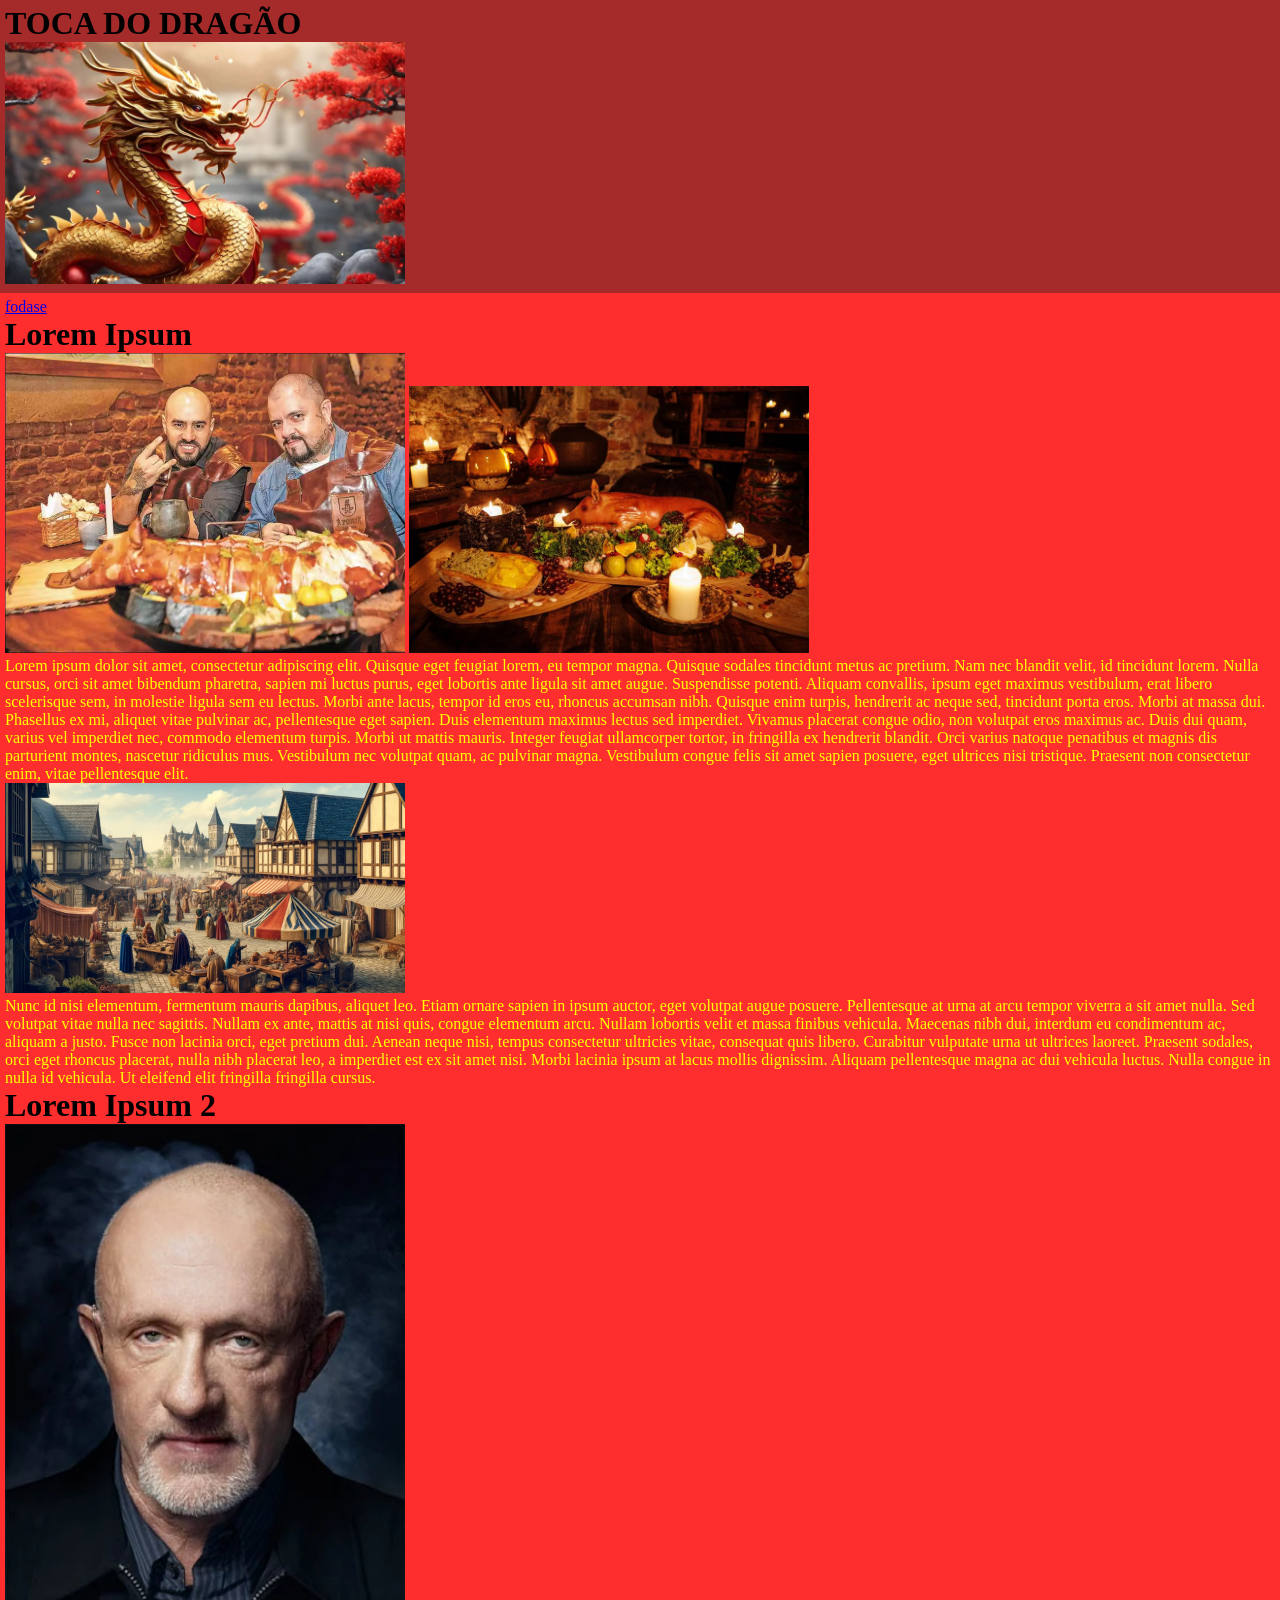
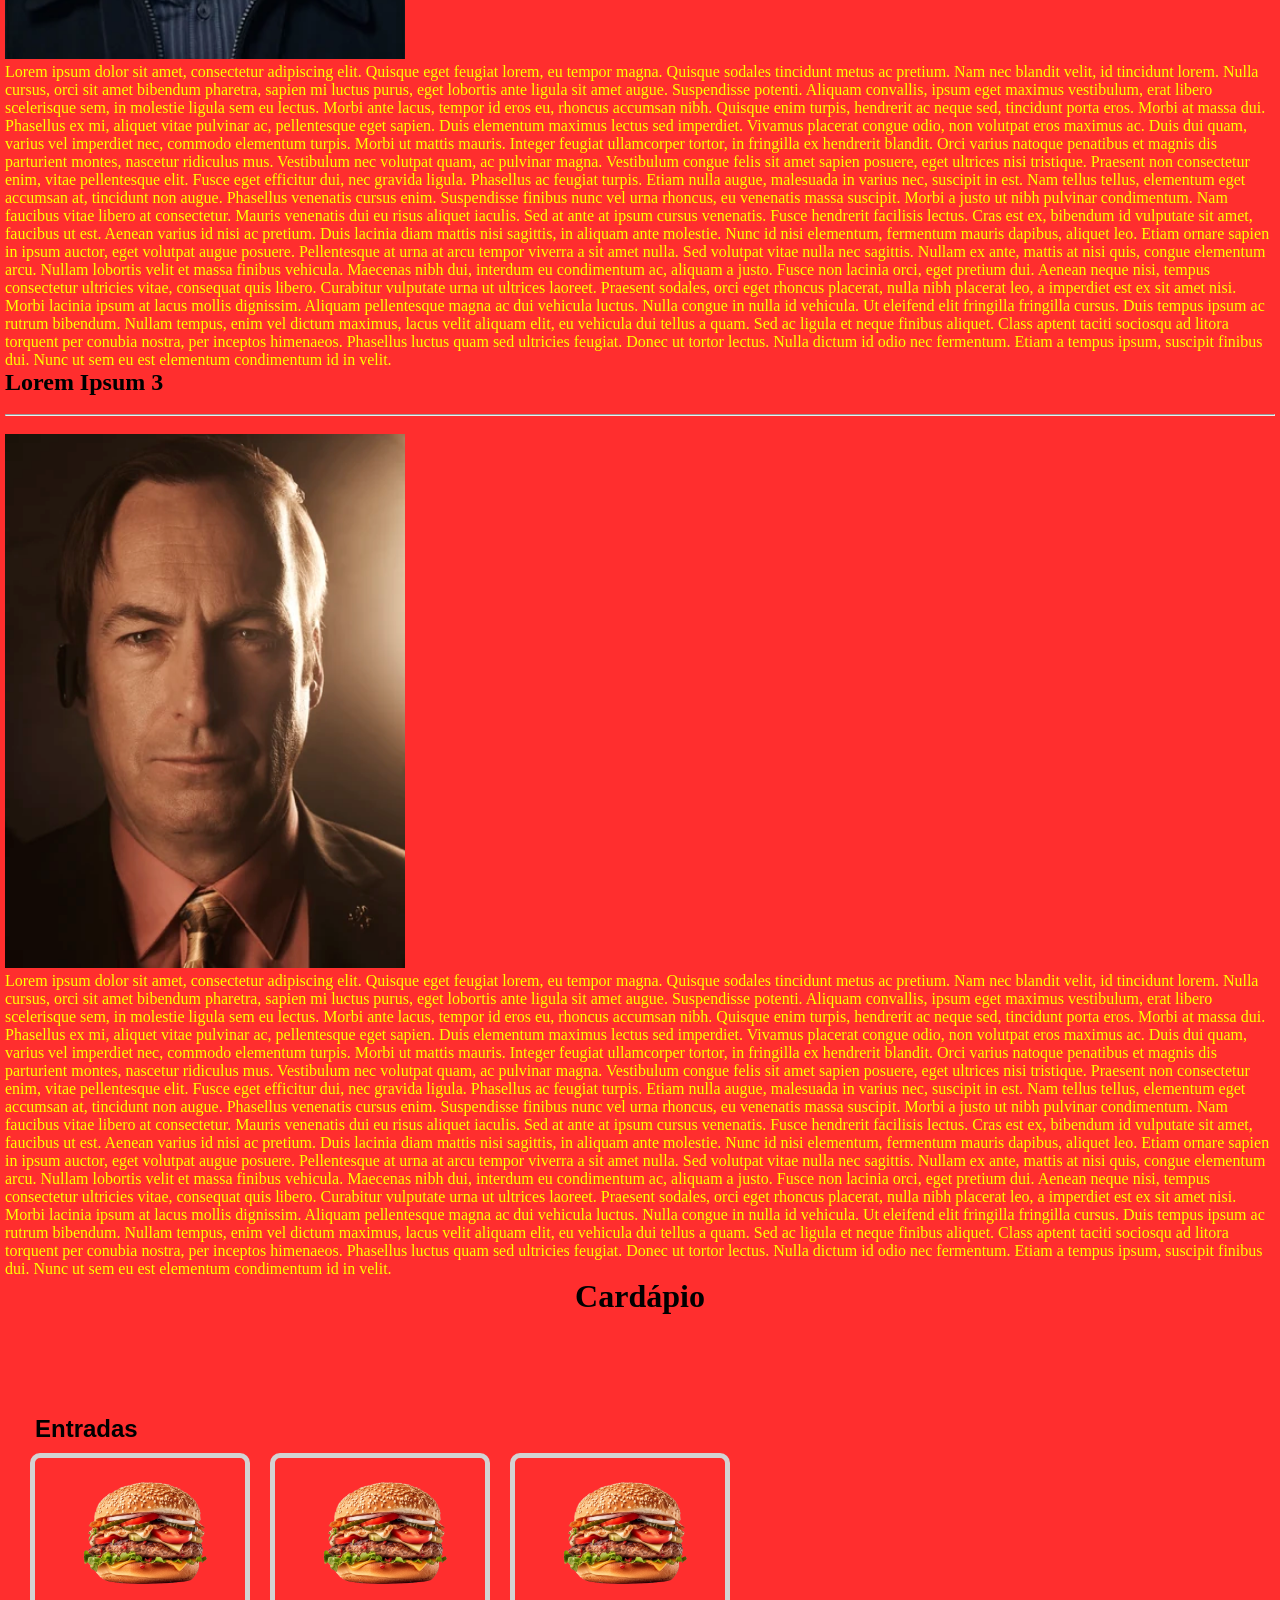
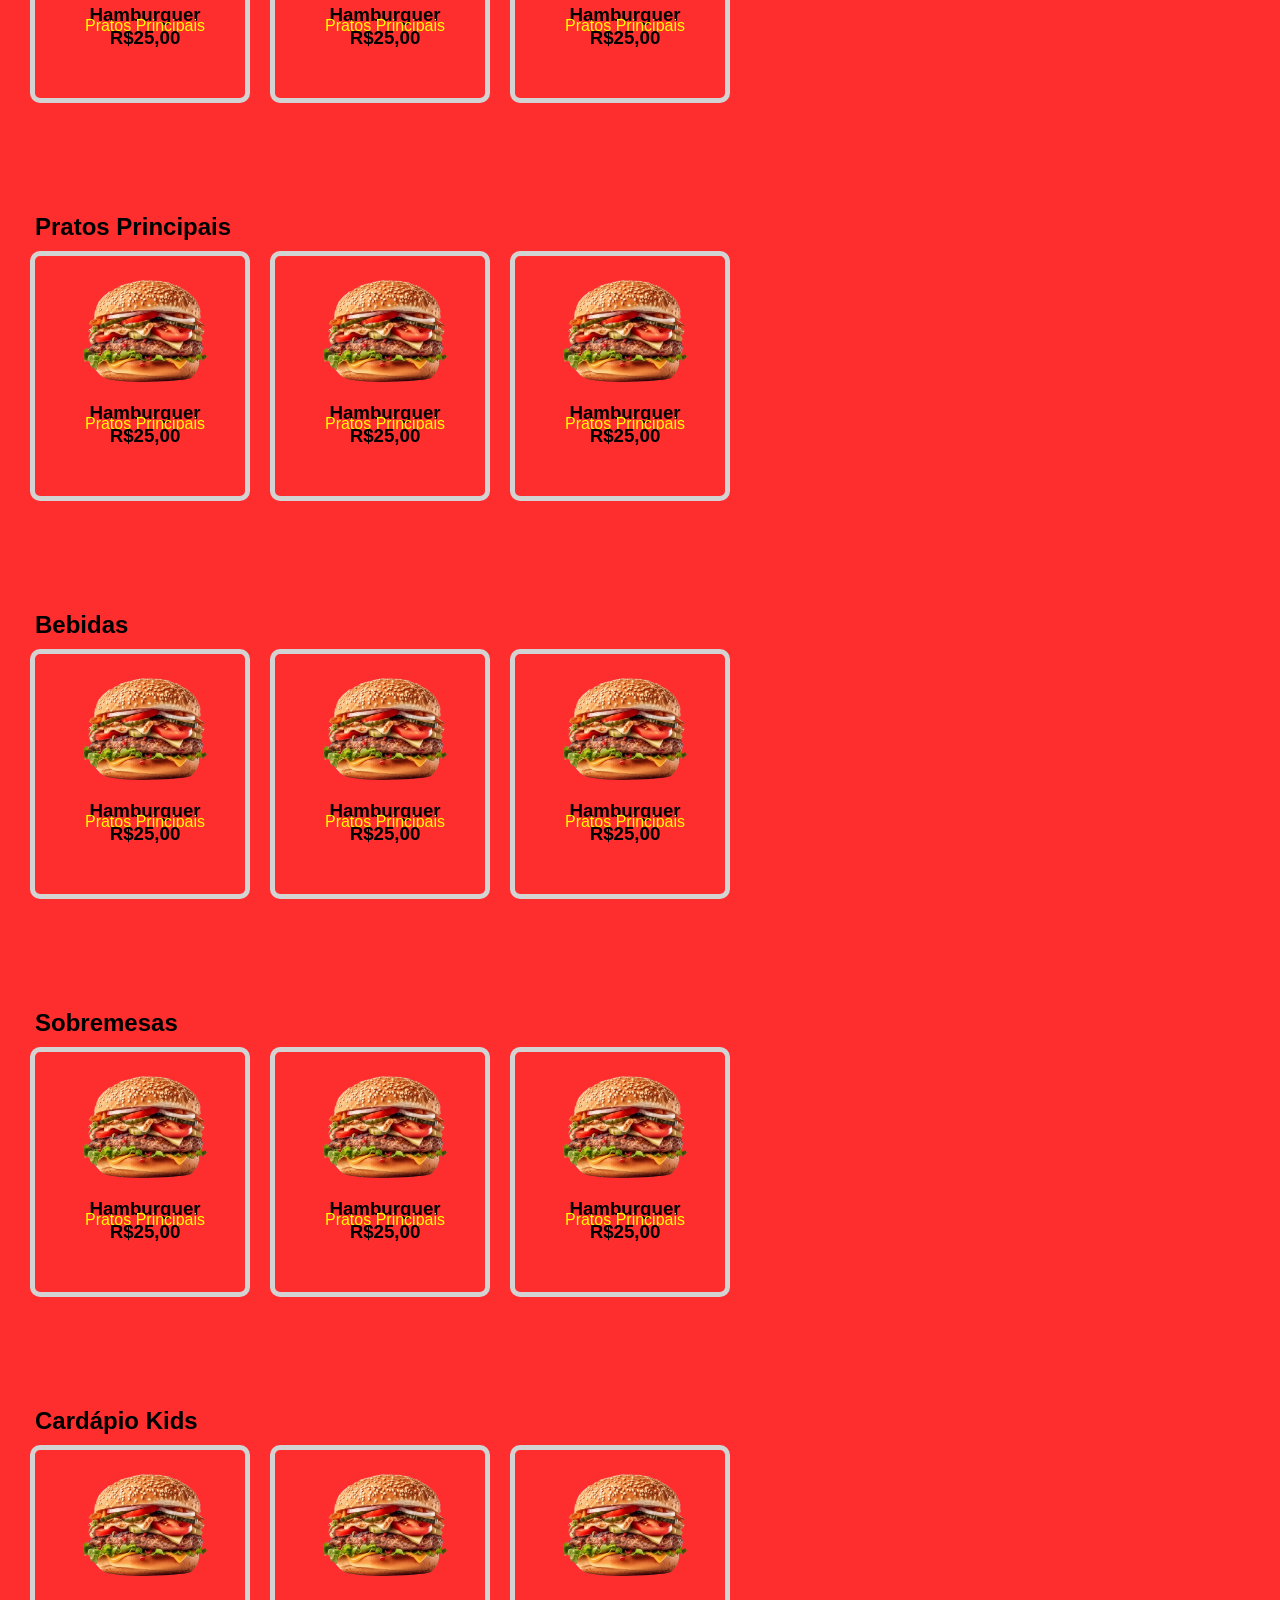
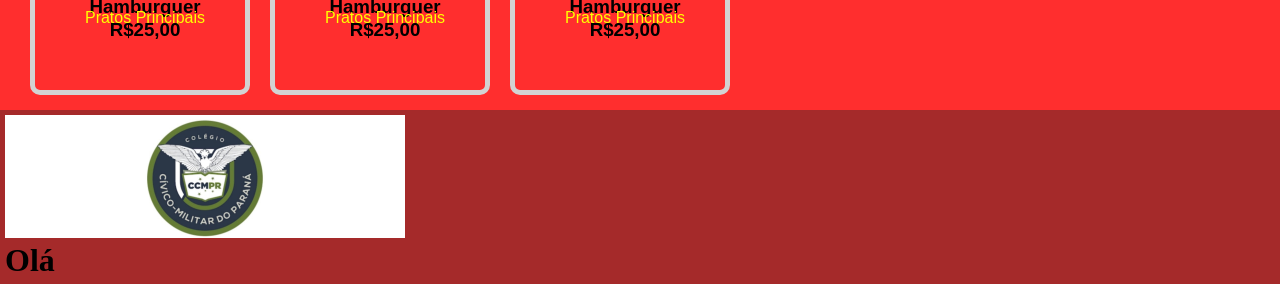
<file: index.html>
<!DOCTYPE html>
<html lang="en">
<head>
    <meta charset="UTF-8">
    <meta name="viewport" content="width=device-width, initial-scale=1.0">
    <title>Document</title>
    <link rel="stylesheet" href="style.css">
</head>
<body>
    <header>
        <h1>TOCA DO DRAGÃO</h1>
        <img src="dragao-horoscopo-chines-2024-1.jpg" alt="">
    </header>
    <main>
        <nav>
            <a href="#coco">fodase</a>
        </nav>
        <h1>Lorem Ipsum</h1>
        <img src="igor-escobar-e-kiki-ferrari-a-forja-taverna-medieval_1_91828.png" alt="">
        <img src="house-stark-menu.jpg.824x0_q71_crop-scale.jpg" alt="">
        <p>Lorem ipsum dolor sit amet, consectetur adipiscing elit. Quisque eget feugiat lorem, eu tempor magna. Quisque sodales tincidunt metus ac pretium. Nam nec blandit velit, id tincidunt lorem. Nulla cursus, orci sit amet bibendum pharetra, sapien mi luctus purus, eget lobortis ante ligula sit amet augue. Suspendisse potenti. Aliquam convallis, ipsum eget maximus vestibulum, erat libero scelerisque sem, in molestie ligula sem eu lectus. Morbi ante lacus, tempor id eros eu, rhoncus accumsan nibh. Quisque enim turpis, hendrerit ac neque sed, tincidunt porta eros. Morbi at massa dui. Phasellus ex mi, aliquet vitae pulvinar ac, pellentesque eget sapien. Duis elementum maximus lectus sed imperdiet. Vivamus placerat congue odio, non volutpat eros maximus ac.

            Duis dui quam, varius vel imperdiet nec, commodo elementum turpis. Morbi ut mattis mauris. Integer feugiat ullamcorper tortor, in fringilla ex hendrerit blandit. Orci varius natoque penatibus et magnis dis parturient montes, nascetur ridiculus mus. Vestibulum nec volutpat quam, ac pulvinar magna. Vestibulum congue felis sit amet sapien posuere, eget ultrices nisi tristique. Praesent non consectetur enim, vitae pellentesque elit.
            </p>
        <img src="idade-media-ia.jpg" alt="">
        <p>Nunc id nisi elementum, fermentum mauris dapibus, aliquet leo. Etiam ornare sapien in ipsum auctor, eget volutpat augue posuere. Pellentesque at urna at arcu tempor viverra a sit amet nulla. Sed volutpat vitae nulla nec sagittis. Nullam ex ante, mattis at nisi quis, congue elementum arcu. Nullam lobortis velit et massa finibus vehicula. Maecenas nibh dui, interdum eu condimentum ac, aliquam a justo. Fusce non lacinia orci, eget pretium dui. Aenean neque nisi, tempus consectetur ultricies vitae, consequat quis libero. Curabitur vulputate urna ut ultrices laoreet. Praesent sodales, orci eget rhoncus placerat, nulla nibh placerat leo, a imperdiet est ex sit amet nisi. Morbi lacinia ipsum at lacus mollis dignissim. Aliquam pellentesque magna ac dui vehicula luctus. Nulla congue in nulla id vehicula. Ut eleifend elit fringilla fringilla cursus.</p>

        <h1>Lorem Ipsum 2</h1>
        <img src="Season_4_-_Mike.png" alt="">
        <p>Lorem ipsum dolor sit amet, consectetur adipiscing elit. Quisque eget feugiat lorem, eu tempor magna. Quisque sodales tincidunt metus ac pretium. Nam nec blandit velit, id tincidunt lorem. Nulla cursus, orci sit amet bibendum pharetra, sapien mi luctus purus, eget lobortis ante ligula sit amet augue. Suspendisse potenti. Aliquam convallis, ipsum eget maximus vestibulum, erat libero scelerisque sem, in molestie ligula sem eu lectus. Morbi ante lacus, tempor id eros eu, rhoncus accumsan nibh. Quisque enim turpis, hendrerit ac neque sed, tincidunt porta eros. Morbi at massa dui. Phasellus ex mi, aliquet vitae pulvinar ac, pellentesque eget sapien. Duis elementum maximus lectus sed imperdiet. Vivamus placerat congue odio, non volutpat eros maximus ac.

            Duis dui quam, varius vel imperdiet nec, commodo elementum turpis. Morbi ut mattis mauris. Integer feugiat ullamcorper tortor, in fringilla ex hendrerit blandit. Orci varius natoque penatibus et magnis dis parturient montes, nascetur ridiculus mus. Vestibulum nec volutpat quam, ac pulvinar magna. Vestibulum congue felis sit amet sapien posuere, eget ultrices nisi tristique. Praesent non consectetur enim, vitae pellentesque elit.
            
            Fusce eget efficitur dui, nec gravida ligula. Phasellus ac feugiat turpis. Etiam nulla augue, malesuada in varius nec, suscipit in est. Nam tellus tellus, elementum eget accumsan at, tincidunt non augue. Phasellus venenatis cursus enim. Suspendisse finibus nunc vel urna rhoncus, eu venenatis massa suscipit. Morbi a justo ut nibh pulvinar condimentum. Nam faucibus vitae libero at consectetur. Mauris venenatis dui eu risus aliquet iaculis. Sed at ante at ipsum cursus venenatis. Fusce hendrerit facilisis lectus. Cras est ex, bibendum id vulputate sit amet, faucibus ut est. Aenean varius id nisi ac pretium. Duis lacinia diam mattis nisi sagittis, in aliquam ante molestie.
            
            Nunc id nisi elementum, fermentum mauris dapibus, aliquet leo. Etiam ornare sapien in ipsum auctor, eget volutpat augue posuere. Pellentesque at urna at arcu tempor viverra a sit amet nulla. Sed volutpat vitae nulla nec sagittis. Nullam ex ante, mattis at nisi quis, congue elementum arcu. Nullam lobortis velit et massa finibus vehicula. Maecenas nibh dui, interdum eu condimentum ac, aliquam a justo. Fusce non lacinia orci, eget pretium dui. Aenean neque nisi, tempus consectetur ultricies vitae, consequat quis libero. Curabitur vulputate urna ut ultrices laoreet. Praesent sodales, orci eget rhoncus placerat, nulla nibh placerat leo, a imperdiet est ex sit amet nisi. Morbi lacinia ipsum at lacus mollis dignissim. Aliquam pellentesque magna ac dui vehicula luctus. Nulla congue in nulla id vehicula. Ut eleifend elit fringilla fringilla cursus.
            
            Duis tempus ipsum ac rutrum bibendum. Nullam tempus, enim vel dictum maximus, lacus velit aliquam elit, eu vehicula dui tellus a quam. Sed ac ligula et neque finibus aliquet. Class aptent taciti sociosqu ad litora torquent per conubia nostra, per inceptos himenaeos. Phasellus luctus quam sed ultricies feugiat. Donec ut tortor lectus. Nulla dictum id odio nec fermentum. Etiam a tempus ipsum, suscipit finibus dui. Nunc ut sem eu est elementum condimentum id in velit.</p>
    
            <section id="coco">
                <h1>Lorem Ipsum 3</h1>
                <br><hr><br>
                <img src="Saul_2009.png" alt="">
                <p>Lorem ipsum dolor sit amet, consectetur adipiscing elit. Quisque eget feugiat lorem, eu tempor magna. Quisque sodales tincidunt metus ac pretium. Nam nec blandit velit, id tincidunt lorem. Nulla cursus, orci sit amet bibendum pharetra, sapien mi luctus purus, eget lobortis ante ligula sit amet augue. Suspendisse potenti. Aliquam convallis, ipsum eget maximus vestibulum, erat libero scelerisque sem, in molestie ligula sem eu lectus. Morbi ante lacus, tempor id eros eu, rhoncus accumsan nibh. Quisque enim turpis, hendrerit ac neque sed, tincidunt porta eros. Morbi at massa dui. Phasellus ex mi, aliquet vitae pulvinar ac, pellentesque eget sapien. Duis elementum maximus lectus sed imperdiet. Vivamus placerat congue odio, non volutpat eros maximus ac.
            
                    Duis dui quam, varius vel imperdiet nec, commodo elementum turpis. Morbi ut mattis mauris. Integer feugiat ullamcorper tortor, in fringilla ex hendrerit blandit. Orci varius natoque penatibus et magnis dis parturient montes, nascetur ridiculus mus. Vestibulum nec volutpat quam, ac pulvinar magna. Vestibulum congue felis sit amet sapien posuere, eget ultrices nisi tristique. Praesent non consectetur enim, vitae pellentesque elit.
                        
                    Fusce eget efficitur dui, nec gravida ligula. Phasellus ac feugiat turpis. Etiam nulla augue, malesuada in varius nec, suscipit in est. Nam tellus tellus, elementum eget accumsan at, tincidunt non augue. Phasellus venenatis cursus enim. Suspendisse finibus nunc vel urna rhoncus, eu venenatis massa suscipit. Morbi a justo ut nibh pulvinar condimentum. Nam faucibus vitae libero at consectetur. Mauris venenatis dui eu risus aliquet iaculis. Sed at ante at ipsum cursus venenatis. Fusce hendrerit facilisis lectus. Cras est ex, bibendum id vulputate sit amet, faucibus ut est. Aenean varius id nisi ac pretium. Duis lacinia diam mattis nisi sagittis, in aliquam ante molestie.
                        
                    Nunc id nisi elementum, fermentum mauris dapibus, aliquet leo. Etiam ornare sapien in ipsum auctor, eget volutpat augue posuere. Pellentesque at urna at arcu tempor viverra a sit amet nulla. Sed volutpat vitae nulla nec sagittis. Nullam ex ante, mattis at nisi quis, congue elementum arcu. Nullam lobortis velit et massa finibus vehicula. Maecenas nibh dui, interdum eu condimentum ac, aliquam a justo. Fusce non lacinia orci, eget pretium dui. Aenean neque nisi, tempus consectetur ultricies vitae, consequat quis libero. Curabitur vulputate urna ut ultrices laoreet. Praesent sodales, orci eget rhoncus placerat, nulla nibh placerat leo, a imperdiet est ex sit amet nisi. Morbi lacinia ipsum at lacus mollis dignissim. Aliquam pellentesque magna ac dui vehicula luctus. Nulla congue in nulla id vehicula. Ut eleifend elit fringilla fringilla cursus.
                        
                    Duis tempus ipsum ac rutrum bibendum. Nullam tempus, enim vel dictum maximus, lacus velit aliquam elit, eu vehicula dui tellus a quam. Sed ac ligula et neque finibus aliquet. Class aptent taciti sociosqu ad litora torquent per conubia nostra, per inceptos himenaeos. Phasellus luctus quam sed ultricies feugiat. Donec ut tortor lectus. Nulla dictum id odio nec fermentum. Etiam a tempus ipsum, suscipit finibus dui. Nunc ut sem eu est elementum condimentum id in velit.</p>
                </section>
            <h1 class="cardapiotxt">Cardápio</h1>
        <section class="cardapio">
        <h1>Entradas</h1>
            <section class="coisas">
                <div class="produtos">
                    <img src="imagens/burguer.png">
                    <h3>Hamburguer</h3>
                    <p>Pratos Principais</p>
                    <h3>R$25,00</h3>
                </div>
                <div class="produtos">
                    <img src="imagens/burguer.png">
                    <h3>Hamburguer</h3>
                    <p>Pratos Principais</p>
                    <h3>R$25,00</h3>
                </div>
                <div class="produtos">
                    <img src="imagens/burguer.png">
                    <h3>Hamburguer</h3>
                    <p>Pratos Principais</p>
                    <h3>R$25,00</h3>
                </div>
            </section>
            <h1>Pratos Principais</h1>
            <section class="coisas">
                <div class="produtos">
                    <img src="imagens/burguer.png">
                    <h3>Hamburguer</h3>
                    <p>Pratos Principais</p>
                    <h3>R$25,00</h3>
                </div>
                <div class="produtos">
                    <img src="imagens/burguer.png">
                    <h3>Hamburguer</h3>
                    <p>Pratos Principais</p>
                    <h3>R$25,00</h3>
                </div>
                <div class="produtos">
                    <img src="imagens/burguer.png">
                    <h3>Hamburguer</h3>
                    <p>Pratos Principais</p>
                    <h3>R$25,00</h3>
                </div>
            </section>
            <h1>Bebidas</h1>
            <section class="coisas">
                <div class="produtos">
                    <img src="imagens/burguer.png">
                    <h3>Hamburguer</h3>
                    <p>Pratos Principais</p>
                    <h3>R$25,00</h3>
                </div>
                <div class="produtos">
                    <img src="imagens/burguer.png">
                    <h3>Hamburguer</h3>
                    <p>Pratos Principais</p>
                    <h3>R$25,00</h3>
                </div>
                <div class="produtos">
                    <img src="imagens/burguer.png">
                    <h3>Hamburguer</h3>
                    <p>Pratos Principais</p>
                    <h3>R$25,00</h3>
                </div>
            </section>
            <h1>Sobremesas</h1>
            <section class="coisas">
                <div class="produtos">
                    <img src="imagens/burguer.png">
                    <h3>Hamburguer</h3>
                    <p>Pratos Principais</p>
                    <h3>R$25,00</h3>
                </div>
                <div class="produtos">
                    <img src="imagens/burguer.png">
                    <h3>Hamburguer</h3>
                    <p>Pratos Principais</p>
                    <h3>R$25,00</h3>
                </div>
                <div class="produtos">
                    <img src="imagens/burguer.png">
                    <h3>Hamburguer</h3>
                    <p>Pratos Principais</p>
                    <h3>R$25,00</h3>
                </div>
            </section>
            <h1>Cardápio Kids</h1>
            <section class="coisas">
                <div class="produtos">
                    <img src="imagens/burguer.png">
                    <h3>Hamburguer</h3>
                    <p>Pratos Principais</p>
                    <h3>R$25,00</h3>
                </div>
                <div class="produtos">
                    <img src="imagens/burguer.png">
                    <h3>Hamburguer</h3>
                    <p>Pratos Principais</p>
                    <h3>R$25,00</h3>
                </div>
                <div class="produtos">
                    <img src="imagens/burguer.png">
                    <h3>Hamburguer</h3>
                    <p>Pratos Principais</p>
                    <h3>R$25,00</h3>
                </div>
            </section>
        </section>
    </main>
    <footer>
        <img src="WhatsApp_Image_2023-05-12_at_16.58.31.jpeg" alt="">
        <h1>Olá</h1>
    </footer>
</body>
</html>
</file>
<file: style.css>
body{
    font-family: hlo;
}
header{
    padding: 5px;
    background-color: brown;
}
main{
    padding: 5px;
    background-color: #ff2e2e;
}
footer{
    padding: 5px;
    background-color: brown;
}
*{
    margin: 0;
}
img{
    width: 400px;
}
p{
    color: yellow;
}

.cardapiotxt{
    text-align: center;
}

.coisas{
    display: flex;
    flex-wrap: wrap;
    padding-left: 15px;
    text-decoration: none;
}

.produtos{
    width: 200px;
    height: 240px;
    border: 5px solid;
    border-color: lightgray;
    border-radius: 10px;
    margin: 10px;
    padding-left: 10px;
    font-family:'Lucida Sans', Arial, Helvetica, sans-serif;
    cursor: pointer;
    text-align: center;
}

.produtos:hover{
    background-color: lightgray;
    transition: 0.1s;
}

.produtos img{
    width: 150px;
    border-radius: 10px;
}

.produtos h3{
    line-height: 5px;
}

.cardapio h1{
    padding-left: 30px;
    padding-top: 100px;
    font-family:'Lucida Sans', Arial, Helvetica, sans-serif;
}
</file>
